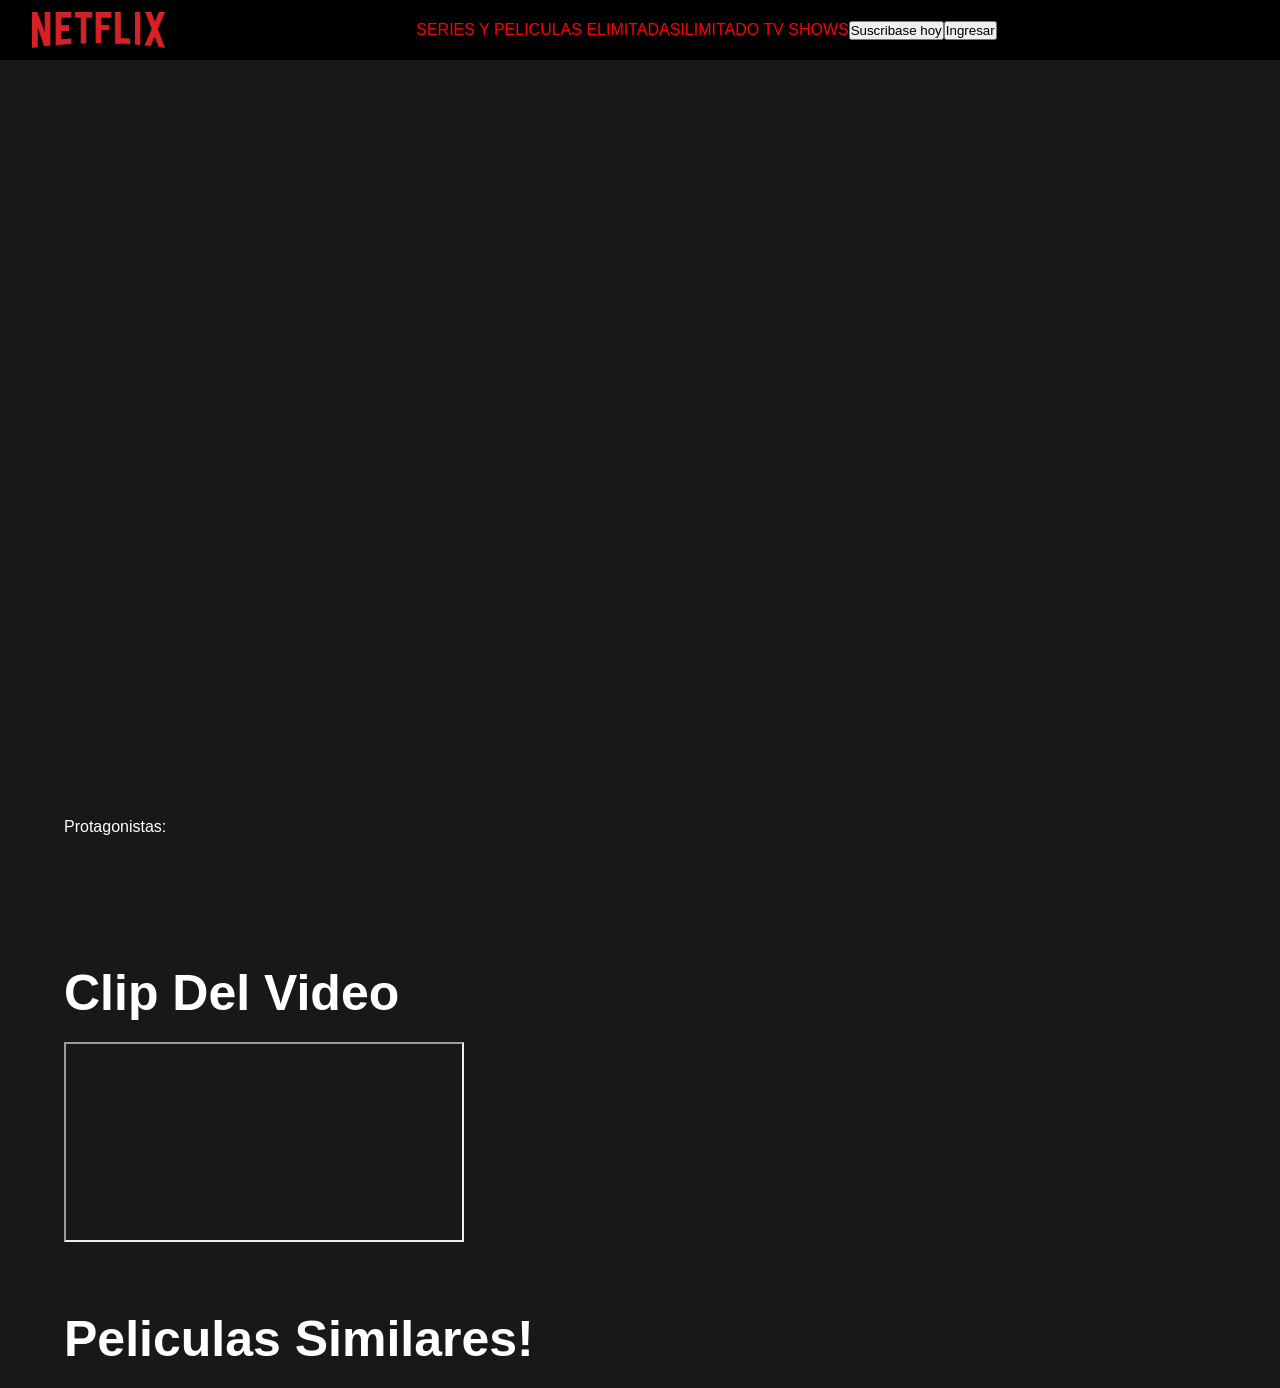
<file: public/about.html>
<!DOCTYPE html>
<html lang="en">
  <head>
    <meta charset="UTF-8" />
    <meta http-equiv="X-UA-Compatible" content="IE=edge" />
    <meta name="viewport" content="width=device-width, initial-scale=1.0" />
    <title>Sobre la Peli</title>

    <link href="css/about.css" rel="stylesheet" />
    <link href="css/style.css" rel="stylesheet" />
  </head>
  <body>
    <!-- navbar -->
    <nav class="navbar">
      <img src="img/logo.png" class="logo" alt="" />
      <div class="join-box">
        <p style="color: red;" class="join-msg">Series y Peliculas ElimitadasIlimitado TV shows </p>
        <button class="button is-danger is-rounded">Suscribase hoy</button>

        <button class="button is-success">
          <span class="icon is-small">
            <i class="fas fa-check"></i>
          </span>
          <span>Ingresar</span>
        </button>
      </div>
    </nav>

    <!-- informacion de la pelicula-->
    <!-- 
    <div class="movie-info">
      <div class="movie-detail">
        <h1 class="movie-name">Nombre de la peli</h1>
        <p class="genres">Comedy</p>
        <p class="des">
          Lorem ipsum dolor sit amet consectetur, en un lugar de la mancha de
          cuyo nombnre no quiero acordarme
        </p>
        <p class="starring"><span>Protagonistas:</span></p>
      </div>
    </div>
-->

    <div class="movie-info">
      <div class="movie-detail">
        <h1 class="movie-name"></h1>
        <p class="genres"></p>
        <p class="des"></p>
        <p class="starring"><span>Protagonistas:</span></p>
      </div>
    </div>

    <div class="trailer-container">
      <h1 class="heading">Clip del Video</h1>
      <iframe
        src=""
        title="Reproductor de YouTube"
        framedorder="0"
        allow="accelerometer; autoplay; clipboard-write; encrypted-media; gyroscope; picture-in-picture"
        allowfullscreen
      ></iframe>
    </div>

    <!-- recommendations -->
    <div class="recommendations">
      <h1 class="heading">Peliculas similares!</h1>
      <div class="recommendations-container">
        <!-- <div class="movie">
                <img src="img/poster.jpg" alt="">
                <p class="movie-title">movie name</p>
            </div> -->
      </div>
    </div>

    <script src="js/api.js"></script>
    <script src="js/about.js"></script>
  </body>
</html>
</file>
<file: public/css/about.css>
.movie-info {
  width: 100%;
  height: calc(100vh - 60px);
  margin-top: 60px;
  background-size: cover;
  background-repeat: no-repeat;
}

.movie-detail{
    width: 50%;
    height:100%;
    background: rgb(24,24,24);
    background: linear-gradient(90deg,rgba(24,24,24,1), rgba(24,24,24,0) 100%);
    padding: 5vw;
    display: flex;
    flex-direction: column;
    justify-content: flex-end;
    color: #fff;

}


movie-name{
    font-size: 30px;
    font-weight: 500;
}

.genres{
    opacity: 0.6;
    margin: 30px 0;
}

.trailer-container,
.recommendations{
    color: #fff;
    padding: 5vw 5vw 0;
}

.heading{
    font-size: 30px;
    font-weight: 300;
    margin-bottom: 20px;
}

iframe{
    width: 400px;
    height: 200px;
}

.recommendations-container{
    width: 100%;
    display: flex;
    flex-wrap: wrap;
}


.movie p{
    position: absolute;
    bottom: 30px;
    width: 100%;
    height: 30px;
    line-height: 30px;
    background: rgba(0, 0, 0, 0.5);
    text-align: center;
    opacity: 0;
}

.movie:hover p{
    opacity: 1;
}
</file>
<file: public/css/style.css>
*{
    margin: 0;
    padding: 0;
    box-sizing: border-box;
}

body{
    width: 100%;
    position: relative;
    background: #181818;
    font-family: 'roboto', sans-serif;
}

#search{
    font-size: 1.3rem;
    padding: 0.2rem 0.8rem;
    border-radius: 1.5rem;
    background: gainsboro;
    outline: none;
    border: none;
    margin-left: 10px;
}

.navbar{
    width: 100%;
    height: 60px;
    position: fixed;
    top: 0;
    z-index: 9;
    background: #000;
    padding: 0 2.5vw;
    display: flex;
    align-items: center;
}

.logo{
    height: 60%;
}

.join-box{
    width: fit-content;
    display: flex;
    justify-content: center;
    align-items: center;
    height: auto;
    margin-left: auto;
    margin: auto;
}

.join-msg{
    color: #fff;
    text-transform: uppercase;
}

.btn{
    border: 1px solid #fff;
    border-radius: 2px;
    background: none;
    color: #fff;
    height: 35px;
    padding: 0 10px;
    margin-left: 10px;
    text-transform: uppercase;
    cursor: pointer;
}

.fa-search{
    border: 1px solid #fff;
    border-radius: 2px;
    background: none;
    color: #fff;
    height: 35px;
    padding: 0 10px;
    margin-left: 10px;
    text-transform: uppercase;
    cursor: pointer;
}

.join-btn{
    background: #dd0e15;
    border-color: #dd0e15;
}

.main{
    position: relative;
    margin-top: 60px;
    width: 100%;
    padding: 40px 2.5vw;
    color: #fff;
}

.heading{
    text-transform: capitalize;
    font-weight: 900;
    font-size: 50px;
}

.info{
    width: 50%;
    font-size: 20px;
    margin-top: 10px;
}

.movie-list{
    width: 100%;
    height: 250px;
    margin-top: 40px;
    position: relative;
}

.movie-category{
    color: aqua;
    font-size: 20px;
    font-weight: 500;
    margin-bottom: 20px;
    text-transform: capitalize;
}

.movie-container{
    width: 100%;
    height: 200px;
    display: flex;
    align-items: center;
    overflow-x: auto;
    overflow-y: hidden;
    scroll-behavior: smooth;
}

.movie-container::-webkit-scrollbar{
    display: none;
}

.movie{
    flex: 0 0 auto;
    width: 24%;
    height: 200px;
    text-align: center;
    margin-right: 10px;
    cursor: pointer;
    position: relative;
}

.movie img{
    width: 100%;
    height: 170px;
    object-fit: cover;
    border: solid;
}

.movie p{
    text-transform: capitalize;
    height: 20px;
    overflow: hidden;
}

.pre-btn,
.nxt-btn{
    position: absolute;
    height: 200px;
    top: 50%;
    transform: translateY(-50%);
    width: 2.5vw;
    background: #181818;
    border: none;
    outline: none;
    opacity: 0;
}

.pre-btn{
    left: -2.5vw;
}

.nxt-btn{
    right: -2.5vw;
}

.pre-btn img,
.nxt-btn img{
    width: 20px;
    height: 20px;
    object-fit: contain;
}

.nxt-btn:hover,
.pre-btn:hover{
    opacity: 1;
}
</file>
